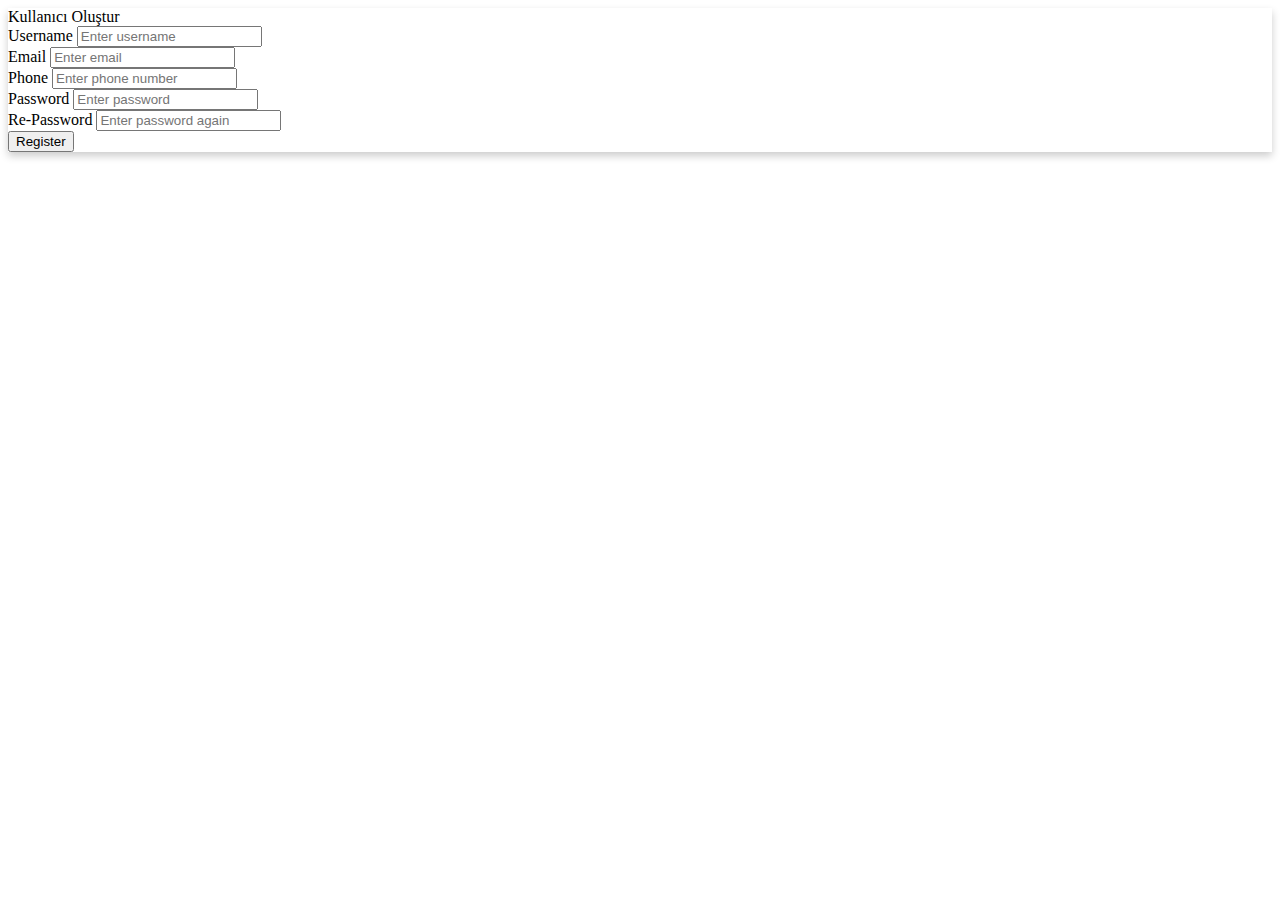
<file: Form-Validator/index.html>
<!DOCTYPE html>
<html lang="en">
<head>
    <meta charset="UTF-8">
    <meta name="viewport" content="width=device-width, initial-scale=1.0">
    <link rel="stylesheet" href="https://stackpath.bootstrapcdn.com/bootstrap/4.5.0/css/bootstrap.min.css" integrity="sha384-9aIt2nRpC12Uk9gS9baDl411NQApFmC26EwAOH8WgZl5MYYxFfc+NcPb1dKGj7Sk" crossorigin="anonymous">
    <link rel="stylesheet" href="style.css">
    <title>Form Validator</title>
</head>
<body>
    
    <div class="container my-5 d-flex justify-content-center">
        <div class="col-sm-5">
            <div class="card">
                <div class="card-header m-auto">Kullanıcı Oluştur</div>
                <div class="card-body">
                    <form id="form" novalidate>
                        <div class="form-group">
                            <label for="username">Username</label>
                            <input type="text" class="form-control" id="username" placeholder="Enter username">
                            <div></div>
                        </div>
                        <div class="form-group">
                            <label for="email">Email</label>
                            <input type="email" class="form-control" id="email" placeholder="Enter email">
                            <div></div>
                        </div>
                        <div class="form-group">
                            <label for="phone">Phone</label>
                            <input type="number" class="form-control" id="phone" placeholder="Enter phone number">
                            <div></div>
                        </div>
                        <div class="form-group">
                            <label for="password">Password</label>
                            <input type="password" class="form-control" id="password" placeholder="Enter password">
                            <div></div>
                        </div>
                    
                        <div class="form-group">
                            <label for="repassword">Re-Password</label>
                            <input type="password" class="form-control" id="repassword" placeholder="Enter password again">
                            <div></div>
                        </div>
                        <button type="submit" class="btn btn-primary btn-block">Register</button>
                    </form>
                </div>
            </div>
        </div>
    </div>


    <script src="https://code.jquery.com/jquery-3.5.1.slim.min.js" integrity="sha384-DfXdz2htPH0lsSSs5nCTpuj/zy4C+OGpamoFVy38MVBnE+IbbVYUew+OrCXaRkfj" crossorigin="anonymous"></script>
    <script src="https://cdn.jsdelivr.net/npm/popper.js@1.16.0/dist/umd/popper.min.js" integrity="sha384-Q6E9RHvbIyZFJoft+2mJbHaEWldlvI9IOYy5n3zV9zzTtmI3UksdQRVvoxMfooAo" crossorigin="anonymous"></script>
    <script src="https://stackpath.bootstrapcdn.com/bootstrap/4.5.0/js/bootstrap.min.js" integrity="sha384-OgVRvuATP1z7JjHLkuOU7Xw704+h835Lr+6QL9UvYjZE3Ipu6Tp75j7Bh/kR0JKI" crossorigin="anonymous"></script>
    <script src="script.js"></script>
</body>
</html>
</file>
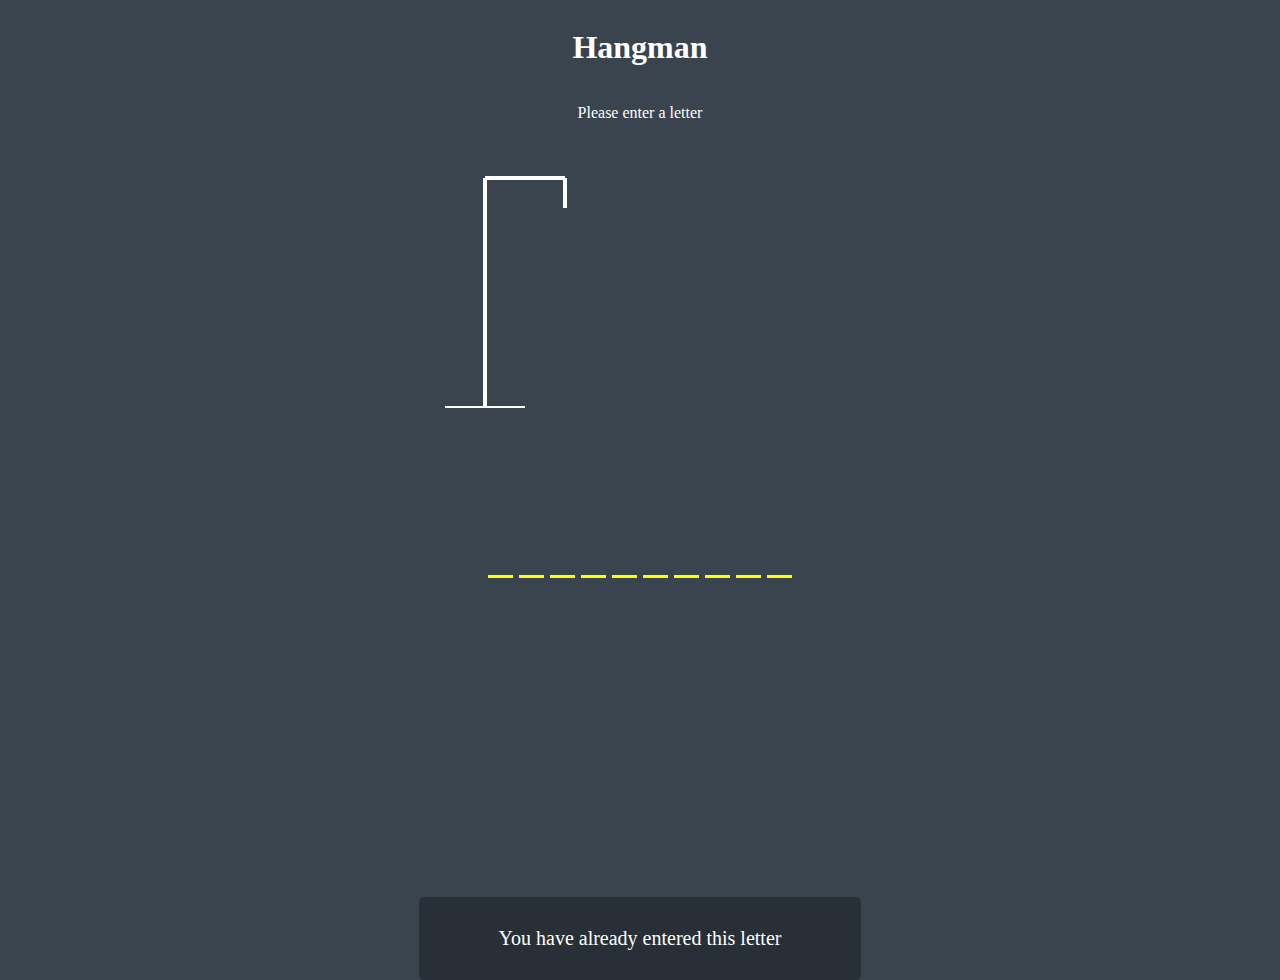
<file: hangman/index.html>
<!DOCTYPE html>
<html lang="en">
<head>
    <meta charset="UTF-8">
    <meta http-equiv="X-UA-Compatible" content="IE=edge">
    <meta name="viewport" content="width=device-width, initial-scale=1.0">
    <link rel="stylesheet" href="style.css">
    <title>Hangman</title>
</head>
<body>
    <h1>Hangman</h1>
    <p>Please enter a letter</p>

    <div class="container">
        <svg height="250" width="250" class="grafik">
            <!-- sehpa -->
            <line x1="50" y1="20" x2="130" y2="20"/>
            <line x1="130" y1="20" x2="130" y2="50"/>
            <line x1="50" y1="20" x2="50" y2="250"/>
            <line x1="10" y1="250" x2="90" y2="250"/>

            <!-- kafa -->
            <circle cx="130" cy="70" r="20" class="item"/>

            <!-- gövde -->
            <line x1="130" y1="90" x2="130" y2="170" class="item"/>

            <!-- kollar -->
            <line x1="130" y1="120" x2="100" y2="100"  class="item"/>
            <line x1="130" y1="120" x2="160" y2="100" class="item"/>

            <!-- bacaklar -->
            <line x1="130" y1="170" x2="100" y2="190" class="item"/>
            <line x1="130" y1="170" x2="160" y2="190" class="item"/>
        </svg>

        <div id="wrong-letters">
           
        </div>

        <div id="word">
           
        </div>
    </div>

<div id="popup-container">
    <div class="popup">
        <h2 id="success-message">You Won</h2>
        <button id="play-again">Play Again</button>
    </div>

</div>

<div id="message" class="">
    <p>You have already entered this letter</p>
</div>

    <script src="script.js"></script>
</body>
</html>
</file>
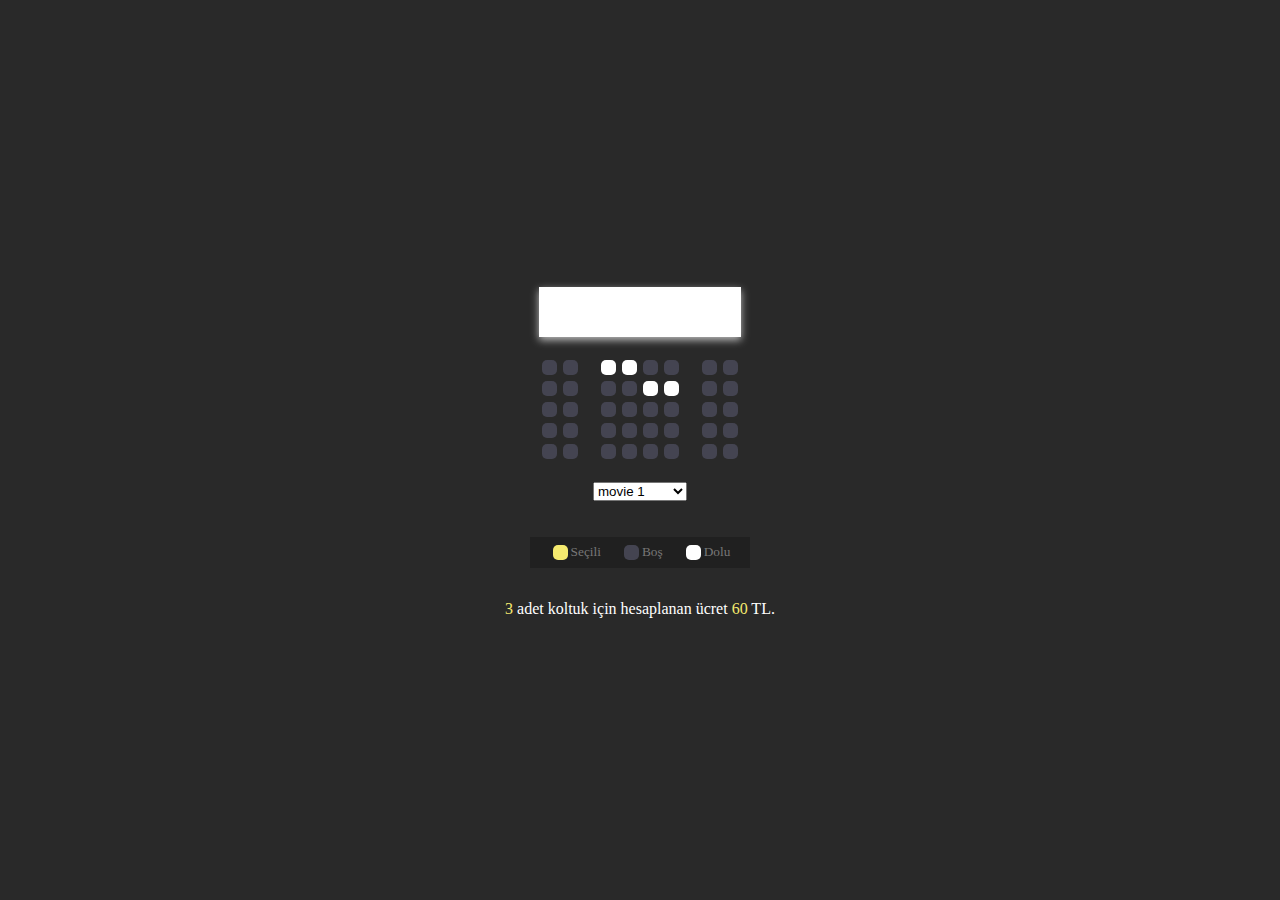
<file: sinema-bilet-rezervasyon/index.html>
<!DOCTYPE html>
<html lang="en">
<head>
    <meta charset="UTF-8">
    <meta http-equiv="X-UA-Compatible" content="IE=edge">
    <meta name="viewport" content="width=device-width, initial-scale=1.0">
    <link rel="stylesheet" href="style.css">
    <title>Sinema Bilet Rezervasyon</title>
</head>
<body>
    

    <div class="container">
        <div class="screen"></div>
        <div class="row">
            <div class="seat"></div>
            <div class="seat"></div>
            <div class="seat reserved"></div>
            <div class="seat reserved"></div>
            <div class="seat"></div>
            <div class="seat"></div>
            <div class="seat"></div>
            <div class="seat"></div>
        </div>
        <div class="row">
            <div class="seat"></div>
            <div class="seat"></div>
            <div class="seat"></div>
            <div class="seat"></div>
            <div class="seat reserved"></div>
            <div class="seat reserved"></div>
            <div class="seat"></div>
            <div class="seat"></div>
        </div>
        <div class="row">
            <div class="seat"></div>
            <div class="seat"></div>
            <div class="seat"></div>
            <div class="seat"></div>
            <div class="seat"></div>
            <div class="seat"></div>
            <div class="seat"></div>
            <div class="seat"></div>
        </div>
        <div class="row">
            <div class="seat"></div>
            <div class="seat"></div>
            <div class="seat"></div>
            <div class="seat"></div>
            <div class="seat"></div>
            <div class="seat"></div>
            <div class="seat"></div>
            <div class="seat"></div>
        </div>
        <div class="row">
            <div class="seat"></div>
            <div class="seat"></div>
            <div class="seat"></div>
            <div class="seat"></div>
            <div class="seat"></div>
            <div class="seat"></div>
            <div class="seat"></div>
            <div class="seat"></div>
        </div>
    </div>

    <div class="movie-list">
        <select id="movie">
            <option disabled>Film Seçiniz</option>
            <option value="20">movie 1</option>
            <option value="22">movie 2</option>
            <option value="25">movie 3</option>
        </select>
    </div>

    <ul class="info">
        <li>
            <div class="seat selected"></div>
            <small>Seçili</small>
        </li>
        <li>
            <div class="seat"></div>
            <small>Boş</small>
        </li>
        <li>
            <div class="seat reserved"></div>
            <small>Dolu</small>
        </li>
    </ul>

    <p class="text">
        <span id="count">3</span> adet koltuk için hesaplanan ücret <span id="amount">60</span> TL.
    </p>



    <script src="script.js"></script>
</body>
</html>
</file>
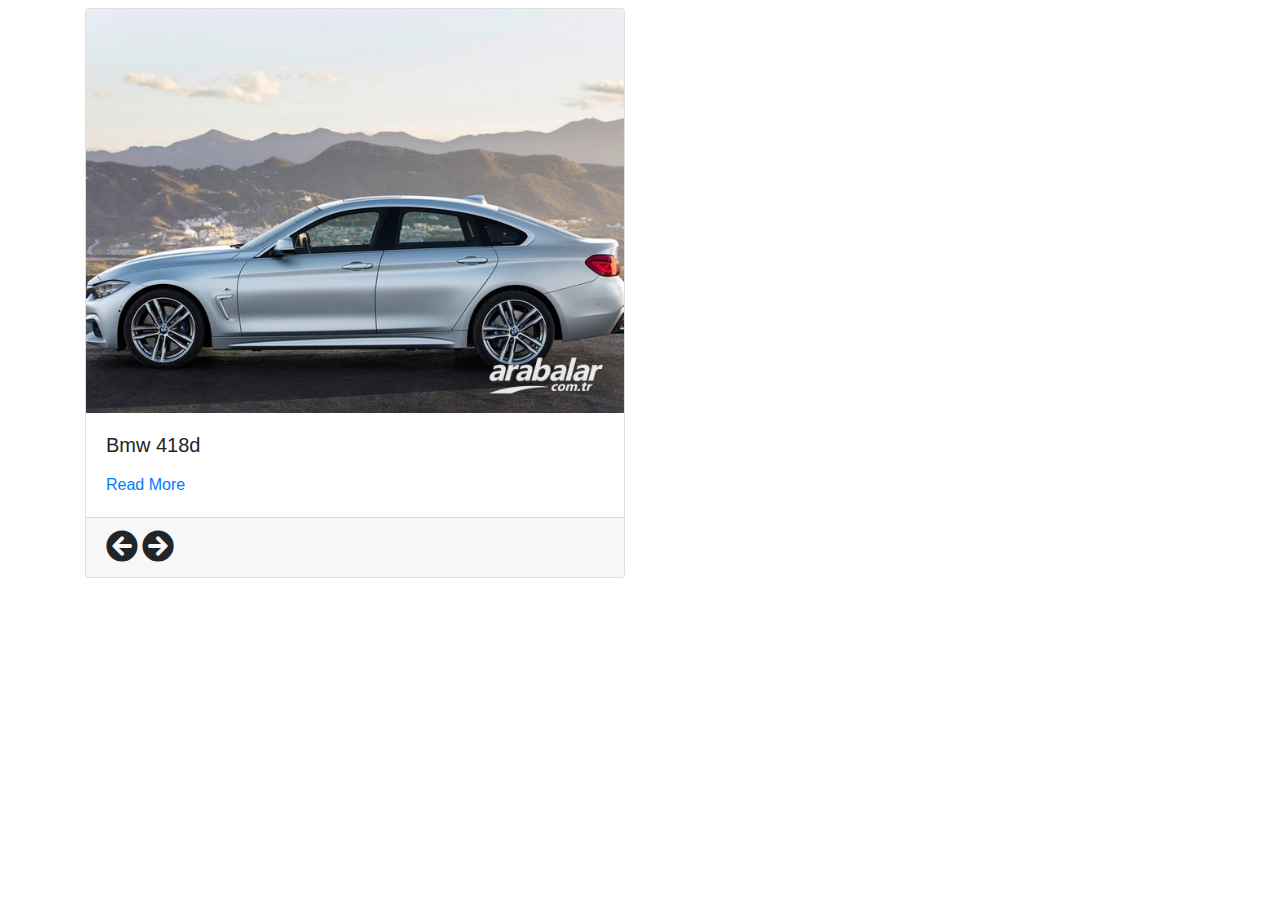
<file: Slider/index.html>
<!doctype html>
<html lang="en">
  <head>
    <!-- Required meta tags -->
    <meta charset="utf-8">
    <meta name="viewport" content="width=device-width, initial-scale=1, shrink-to-fit=no">

    <!-- Bootstrap CSS -->
    <link rel="stylesheet" href="https://stackpath.bootstrapcdn.com/bootstrap/4.1.3/css/bootstrap.min.css">
    <link rel="stylesheet" href="https://use.fontawesome.com/releases/v5.2.0/css/all.css">

    <title>Slider</title>
    <style>
        .fas{
            cursor: pointer;
        }
    </style>
  </head>
  <body>

    <div id="slider" class="container mt-2">
      <div class="row">
        <div class="col-md-6">

            <div class="card">
                <img class="card-img-top" src="" alt="">
                <div class="card-body">
                    <h5 class="card-title"></h5>
                    <p class="card-text"></p>
                    <a class="card-link" href="#">Read More</a>
                 </div>
                 <div class="card-footer">
                        <i onclick="left()" class="fas fa-arrow-circle-left fa-2x"></i>
                        <i onclick="right()" class="fas fa-arrow-circle-right fa-2x"></i>
                 </div>
            </div>


        </div>
    </div>
        


    </div>


  
    <script src="https://code.jquery.com/jquery-3.3.1.slim.min.js"></script>
    <script src="https://cdnjs.cloudflare.com/ajax/libs/popper.js/1.14.3/umd/popper.min.js"></script>
    <script src="https://stackpath.bootstrapcdn.com/bootstrap/4.1.3/js/bootstrap.min.js"></script>
    <script src="script.js"></script>
</body>
</html>
</file>
<file: Form-Validator/style.css>
.card{
    box-shadow: 0 4px 8px 0 rgba(0, 0, 0, 0.2);
}
</file>
<file: hangman/style.css>
* {
    box-sizing: border-box;
}

body {
    background-color: #3a444e;
    color: #fff;
    height: 80vh;
    display: flex;
    flex-direction: column;
    align-items: center;
    overflow: hidden;
}

.container {
    padding: 20px 20px;
    height: 450px;
    width: 450px;
    position: relative;
}

.grafik {
    fill: transparent;
    stroke: #fff;
    stroke-width: 4px;
}

.item {
     display: none; 
}

#wrong-letters {
    position: absolute;
    top: 30px;
    right: 30px;
}

#word {
    display: flex;
    position: absolute;
    bottom: 10px;
    left: 50%;
    transform: translateX(-50%);
}

.letter {
    border-bottom: 3px solid yellow;
    font-size: 30px;
    margin: 0 3px;
    height: 40px;
    width: 25px;
    display: inline-flex;
    justify-content: center;
    align-items: center;
}

#popup-container{
    background-color: rgba(0, 0, 0, 0.3);
    position: fixed;
    top: 0;
    left: 0;
    right: 0;
    bottom: 0;
    display: none;
    align-items: center;
    justify-content: center;

}

.popup{
    background-color: green;
    padding: 20px;
    text-align: center;
    border-radius: 5px;
    box-shadow: 0 15px 10px 3px rgba(0, 0, 0, 0.1);
}


#message{
    background-color: rgba(0, 0, 0, 0.3);
    font-size: 20px;
    border-radius: 5px;
    padding: 10px 80px;
    position: absolute;
    bottom: -80px;
    transition: transform 0.4s ease-in-out;

}

#message.show{
    transform: translateY(-80px );
}
</file>
<file: sinema-bilet-rezervasyon/style.css>
body {
    background-color: #292929;
    display: flex;
    flex-direction: column;
    align-items: center;
    justify-content: center;
    height: 100vh;
    margin: 0;
    color: #fff;
}

.seat {
    background-color: #444451;
    height: 15px;
    width: 15px;
    margin: 3px;
    border-radius: 5px;
}

.seat.selected {
    background-color: #f6eb6f;
}

.seat.reserved {
    background-color: #fff;
}

.seat:not(.reserved):hover {
    cursor: pointer;
    transform: scale(1.3);
}



.seat:nth-of-type(2) {
    margin-right: 20px;
}

.seat:nth-last-of-type(3) {
    margin-right: 20px;
}

.row {
    display: flex;
}

.screen {
    background-color: #fff;
    height: 50px;
    width: 100%;
    margin: 20px 0;
    box-shadow: 0 3px 8px rgba(255, 255, 255, 0.7);
}

.movie-list {
    margin: 20px 0;
}

.info {
    background-color: rgba(0, 0, 0, 0.2);
    padding: 5px 10px;
    color: #777;
    display: flex;
}

.info li {
    display: flex;
    align-items: center;
    justify-content: center;
    margin: 0 10px;
}

p.text span {
    color: #f6eb6f;
}
</file>
